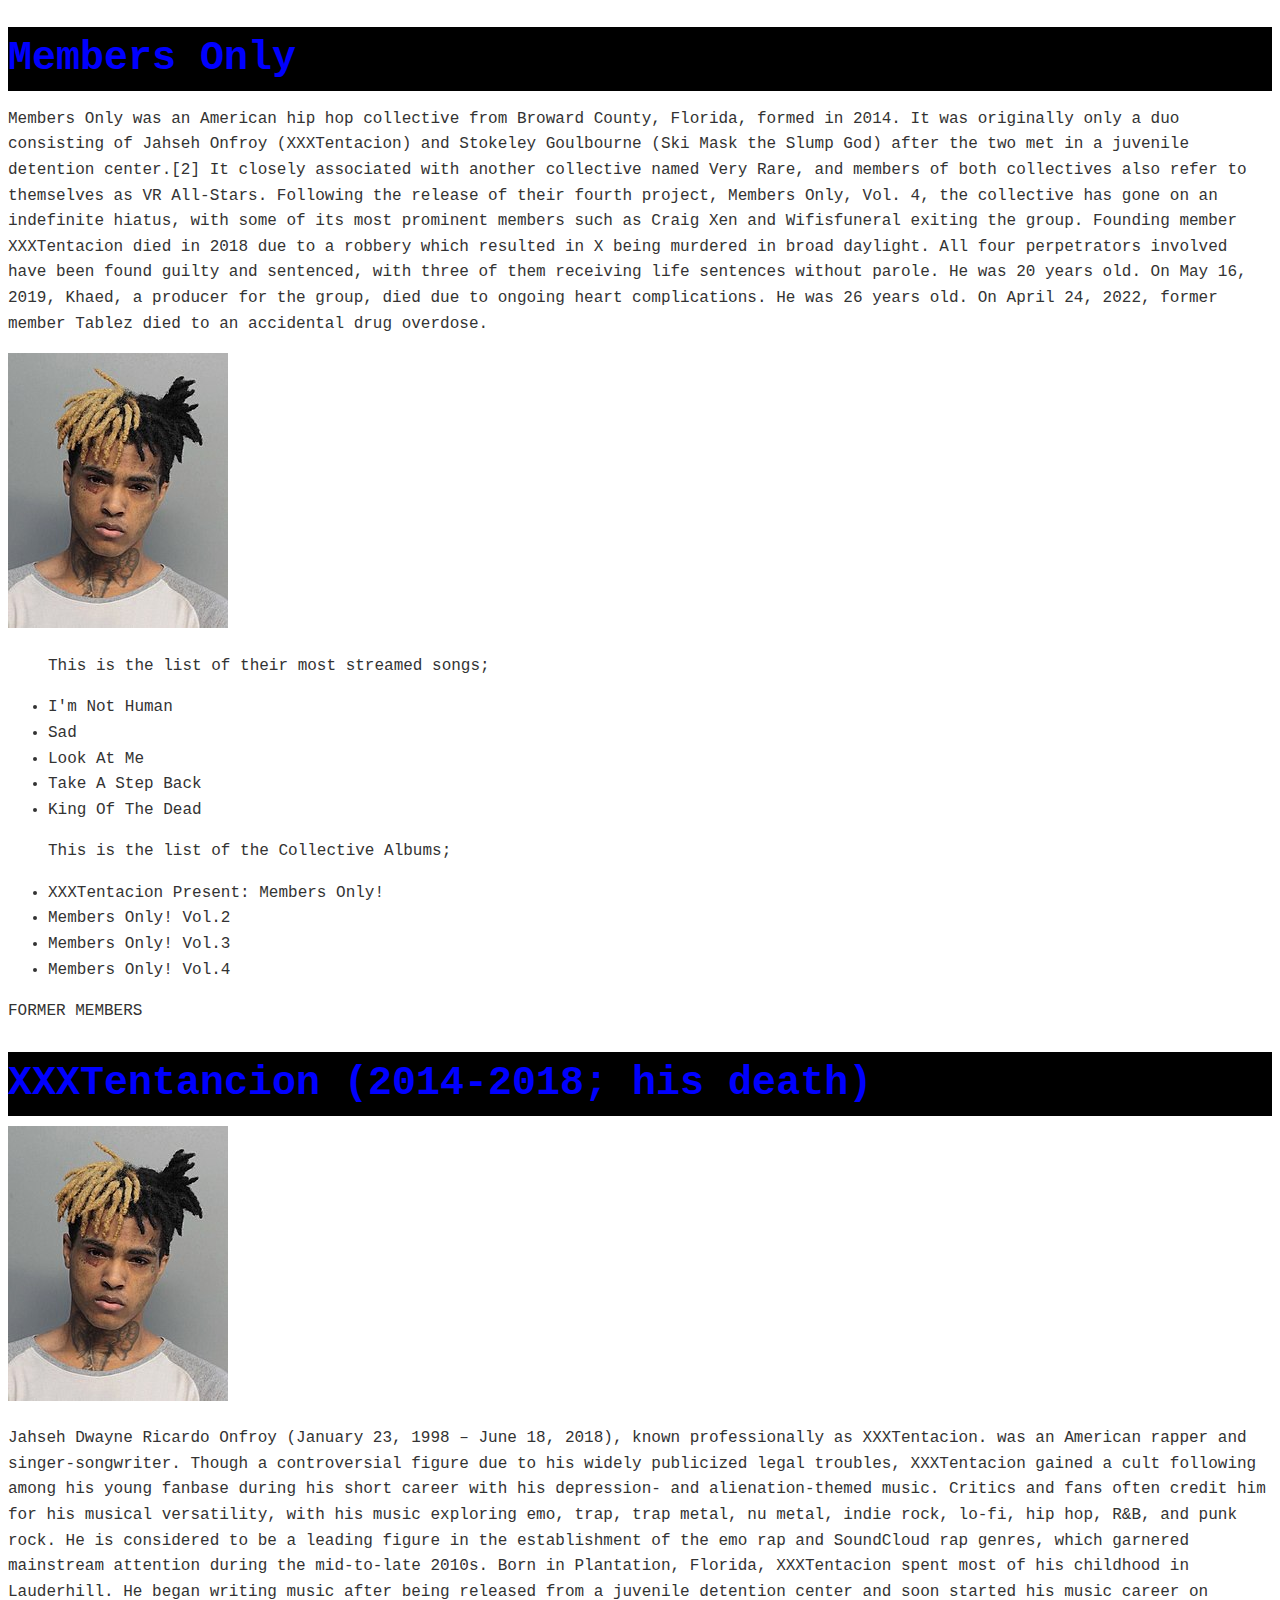
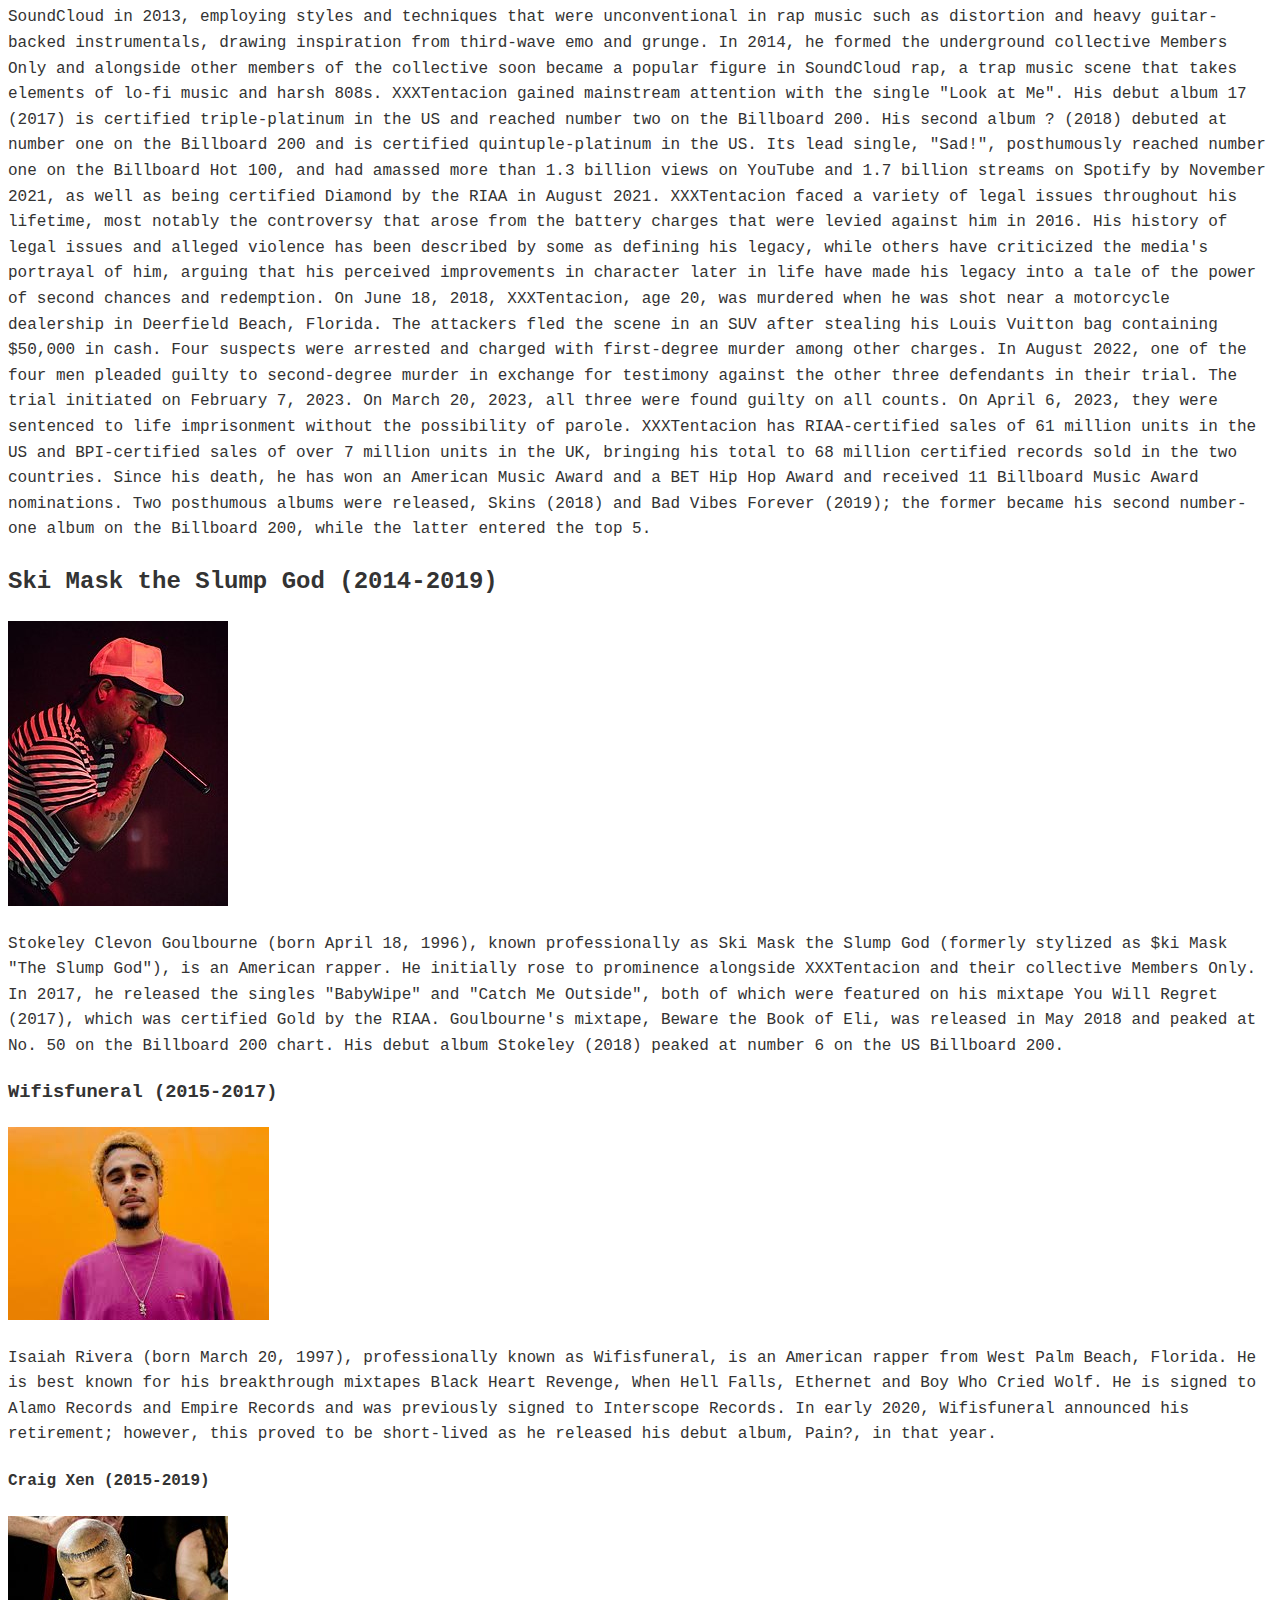
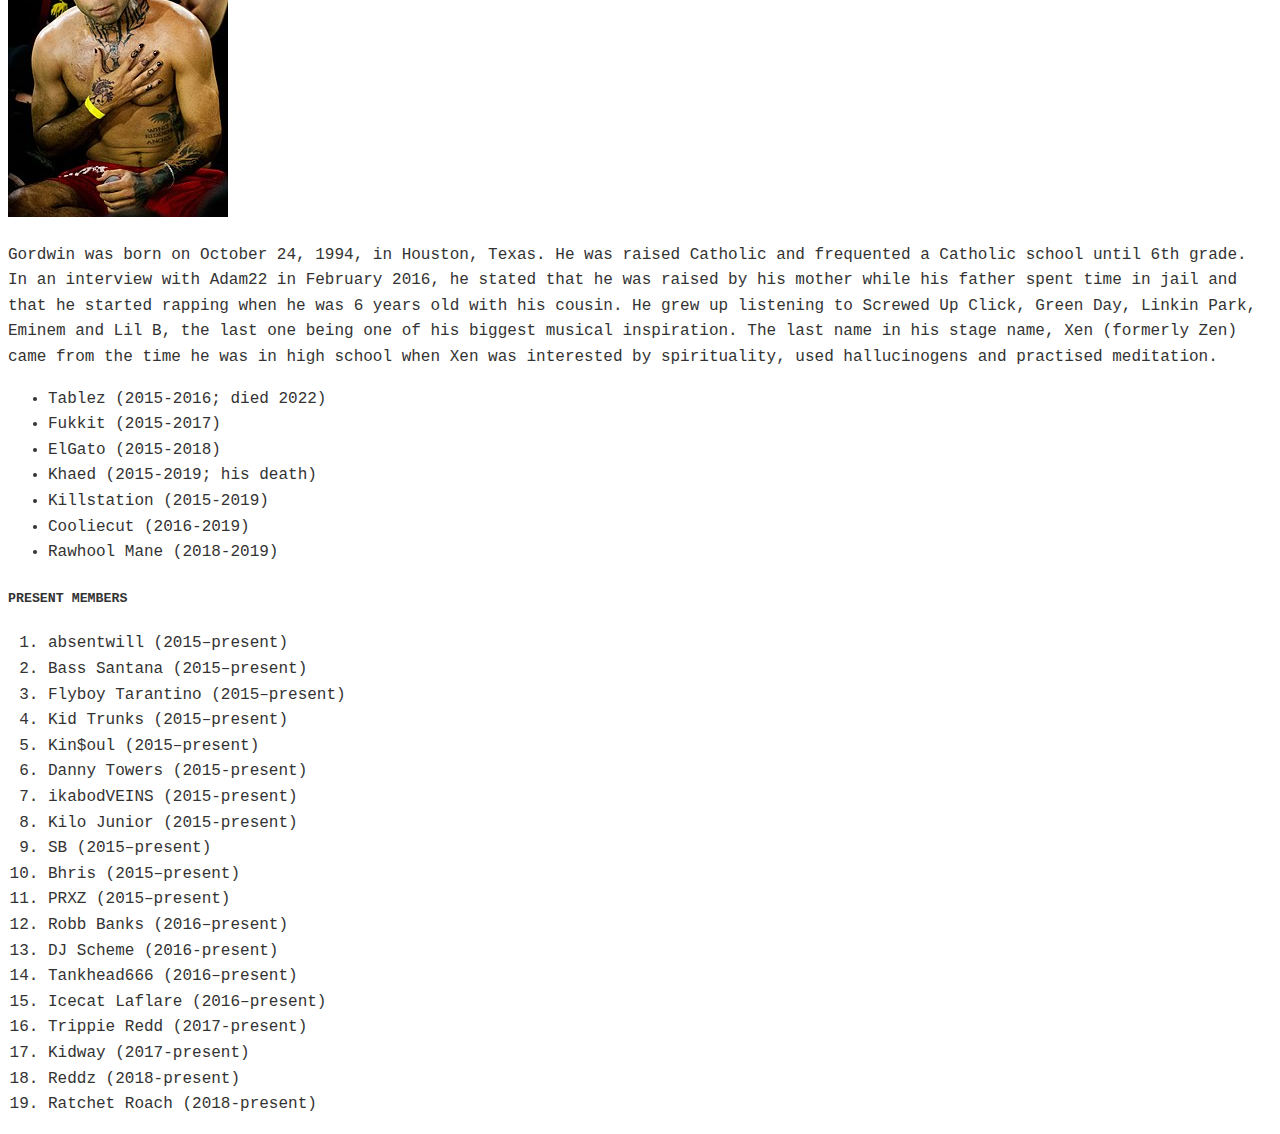
<file: index.html>
<!DOCTYPE html>
<html>
    <head>
        <link rel="stylesheet" href="index.css">
        <title>XXXTentacion Presents: MEMBERS ONLY!</title>
    </head>
    <body>
        <h1>Members Only</h1>
        <p>Members Only was an American hip hop collective from Broward County, Florida, formed in 2014. It was originally only a duo consisting of Jahseh Onfroy (XXXTentacion) and Stokeley Goulbourne (Ski Mask the Slump God) after the two met in a juvenile detention center.[2] It closely associated with another collective named Very Rare, and members of both collectives also refer to themselves as VR All-Stars. Following the release of their fourth project, Members Only, Vol. 4, the collective has gone on an indefinite hiatus, with some of its most prominent members such as Craig Xen and Wifisfuneral exiting the group.

            Founding member XXXTentacion died in 2018 due to a robbery which resulted in X being murdered in broad daylight. All four perpetrators involved have been found guilty and sentenced, with three of them receiving life sentences without parole. He was 20 years old.
            
            On May 16, 2019, Khaed, a producer for the group, died due to ongoing heart complications. He was 26 years old.
            
            On April 24, 2022, former member Tablez died to an accidental drug overdose.</p>
            <img src="XXXTentancion (2014-2018; his death).jpg" alt="XXXTentancion" style="width: auto; height: auto;">
        <ul>
            <p> This is the list of their most streamed songs;</p>
            <li>I'm Not Human</li>
            <li>Sad</li>
            <li>Look At Me</li>
            <li>Take A Step Back</li>
            <li>King Of The Dead</li>
            <p> This is the list of the Collective Albums;</p>
            <li>XXXTentacion Present: Members Only!</li>
            <li>Members Only! Vol.2</li>
            <li>Members Only! Vol.3</li>
            <li>Members Only! Vol.4</li>
        </ul>
            <h>FORMER MEMBERS</h>
        <h1>XXXTentancion (2014-2018; his death)</h1>
        <img src="XXXTentancion (2014-2018; his death).jpg" alt="XXXTentancion" style="width: auto; height: auto;">
        <p>Jahseh Dwayne Ricardo Onfroy (January 23, 1998 – June 18, 2018), known professionally as XXXTentacion. was an American rapper and singer-songwriter. Though a controversial figure due to his widely publicized legal troubles, XXXTentacion gained a cult following among his young fanbase during his short career with his depression- and alienation-themed music. Critics and fans often credit him for his musical versatility, with his music exploring emo, trap, trap metal, nu metal, indie rock, lo-fi, hip hop, R&B, and punk rock. He is considered to be a leading figure in the establishment of the emo rap and SoundCloud rap genres, which garnered mainstream attention during the mid-to-late 2010s.
            Born in Plantation, Florida, XXXTentacion spent most of his childhood in Lauderhill. He began writing music after being released from a juvenile detention center and soon started his music career on SoundCloud in 2013, employing styles and techniques that were unconventional in rap music such as distortion and heavy guitar-backed instrumentals, drawing inspiration from third-wave emo and grunge. In 2014, he formed the underground collective Members Only and alongside other members of the collective soon became a popular figure in SoundCloud rap, a trap music scene that takes elements of lo-fi music and harsh 808s. XXXTentacion gained mainstream attention with the single "Look at Me". His debut album 17 (2017) is certified triple-platinum in the US and reached number two on the Billboard 200. His second album ? (2018) debuted at number one on the Billboard 200 and is certified quintuple-platinum in the US. Its lead single, "Sad!", posthumously reached number one on the Billboard Hot 100, and had amassed more than 1.3 billion views on YouTube and 1.7 billion streams on Spotify by November 2021, as well as being certified Diamond by the RIAA in August 2021.
            XXXTentacion faced a variety of legal issues throughout his lifetime, most notably the controversy that arose from the battery charges that were levied against him in 2016. His history of legal issues and alleged violence has been described by some as defining his legacy, while others have criticized the media's portrayal of him, arguing that his perceived improvements in character later in life have made his legacy into a tale of the power of second chances and redemption.
            On June 18, 2018, XXXTentacion, age 20, was murdered when he was shot near a motorcycle dealership in Deerfield Beach, Florida. The attackers fled the scene in an SUV after stealing his Louis Vuitton bag containing $50,000 in cash. Four suspects were arrested and charged with first-degree murder among other charges. In August 2022, one of the four men pleaded guilty to second-degree murder in exchange for testimony against the other three defendants in their trial. The trial initiated on February 7, 2023. On March 20, 2023, all three were found guilty on all counts. On April 6, 2023, they were sentenced to life imprisonment without the possibility of parole.
            XXXTentacion has RIAA-certified sales of 61 million units in the US and BPI-certified sales of over 7 million units in the UK, bringing his total to 68 million certified records sold in the two countries. Since his death, he has won an American Music Award and a BET Hip Hop Award and received 11 Billboard Music Award nominations. Two posthumous albums were released, Skins (2018) and Bad Vibes Forever (2019); the former became his second number-one album on the Billboard 200, while the latter entered the top 5.
            </p>
            <h2>Ski Mask the Slump God (2014-2019)</h2>
        <img src="Ski Mask the Slump God (2014-2019).jpg" alt="Ski Mask the Slump God" style="width: auto; height: auto;">
        <p>Stokeley Clevon Goulbourne (born April 18, 1996), known professionally as Ski Mask the Slump God (formerly stylized as $ki Mask "The Slump God"), is an American rapper. He initially rose to prominence alongside XXXTentacion and their collective Members Only. In 2017, he released the singles "BabyWipe" and "Catch Me Outside", both of which were featured on his mixtape You Will Regret (2017), which was certified Gold by the RIAA.
            Goulbourne's mixtape, Beware the Book of Eli, was released in May 2018 and peaked at No. 50 on the Billboard 200 chart. His debut album Stokeley (2018) peaked at number 6 on the US Billboard 200.
            </p>
            <h3>Wifisfuneral (2015-2017)</h3>
            <img src="Wifisfuneral (2015-2017).jpeg" alt="Wifisfuneral" style="width: auto; height: auto;">
            <p>Isaiah Rivera (born March 20, 1997), professionally known as Wifisfuneral, is an American rapper from West Palm Beach, Florida. He is best known for his breakthrough mixtapes Black Heart Revenge, When Hell Falls, Ethernet and Boy Who Cried Wolf. He is signed to Alamo Records and Empire Records and was previously signed to Interscope Records. In early 2020, Wifisfuneral announced his retirement; however, this proved to be short-lived as he released his debut album, Pain?, in that year.</p>
            <h4>Craig Xen (2015-2019)</h4>
            <img src="Craig Xen (2015-2019).jpg" alt="Craig Xen" style="width: auto; height: auto;">
            <p>Gordwin was born on October 24, 1994, in Houston, Texas. He was raised Catholic and frequented a Catholic school until 6th grade. In an interview with Adam22 in February 2016, he stated that he was raised by his mother while his father spent time in jail and that he started rapping when he was 6 years old with his cousin. He grew up listening to Screwed Up Click, Green Day, Linkin Park, Eminem and Lil B, the last one being one of his biggest musical inspiration. The last name in his stage name, Xen (formerly Zen) came from the time he was in high school when Xen was interested by spirituality, used hallucinogens and practised meditation.</p>
            <ul>
                <li>Tablez (2015-2016; died 2022)</li>
                <li>Fukkit (2015-2017)</li>
                <li>ElGato (2015-2018)</li>
                <li>Khaed (2015-2019; his death)</li>
                <li>Killstation (2015-2019)</li>
                <li>Cooliecut (2016-2019)</li>
                <li>Rawhool Mane (2018-2019)</li>
            </ul>
                <h5>PRESENT MEMBERS</h5>
                <ol>
                    <li>absentwill (2015–present)</li>
                        <li>Bass Santana (2015–present)</li>
                        <li>Flyboy Tarantino (2015–present)</li>
                        <li>Kid Trunks (2015–present)</li>
                        <li>Kin$oul (2015–present)</li>
                        <li>Danny Towers (2015-present)</li>
                        <li>ikabodVEINS (2015-present)</li>
                        <li>Kilo Junior (2015-present)</li>
                        <li>SB (2015–present)</li>
                        <li>Bhris (2015–present)</li>
                        <li>PRXZ (2015–present)</li>
                        <li>Robb Banks (2016–present)</li>
                        <li>DJ Scheme (2016-present)</li>
                        <li>Tankhead666 (2016–present)</li>
                        <li>Icecat Laflare (2016–present)</li>
                        <li>Trippie Redd (2017-present)</li>
                        <li>Kidway (2017-present)</li>
                        <li>Reddz (2018-present)</li>
                        <li>Ratchet Roach (2018-present)</li>
                </ol>
    </body>

</html>
</file>
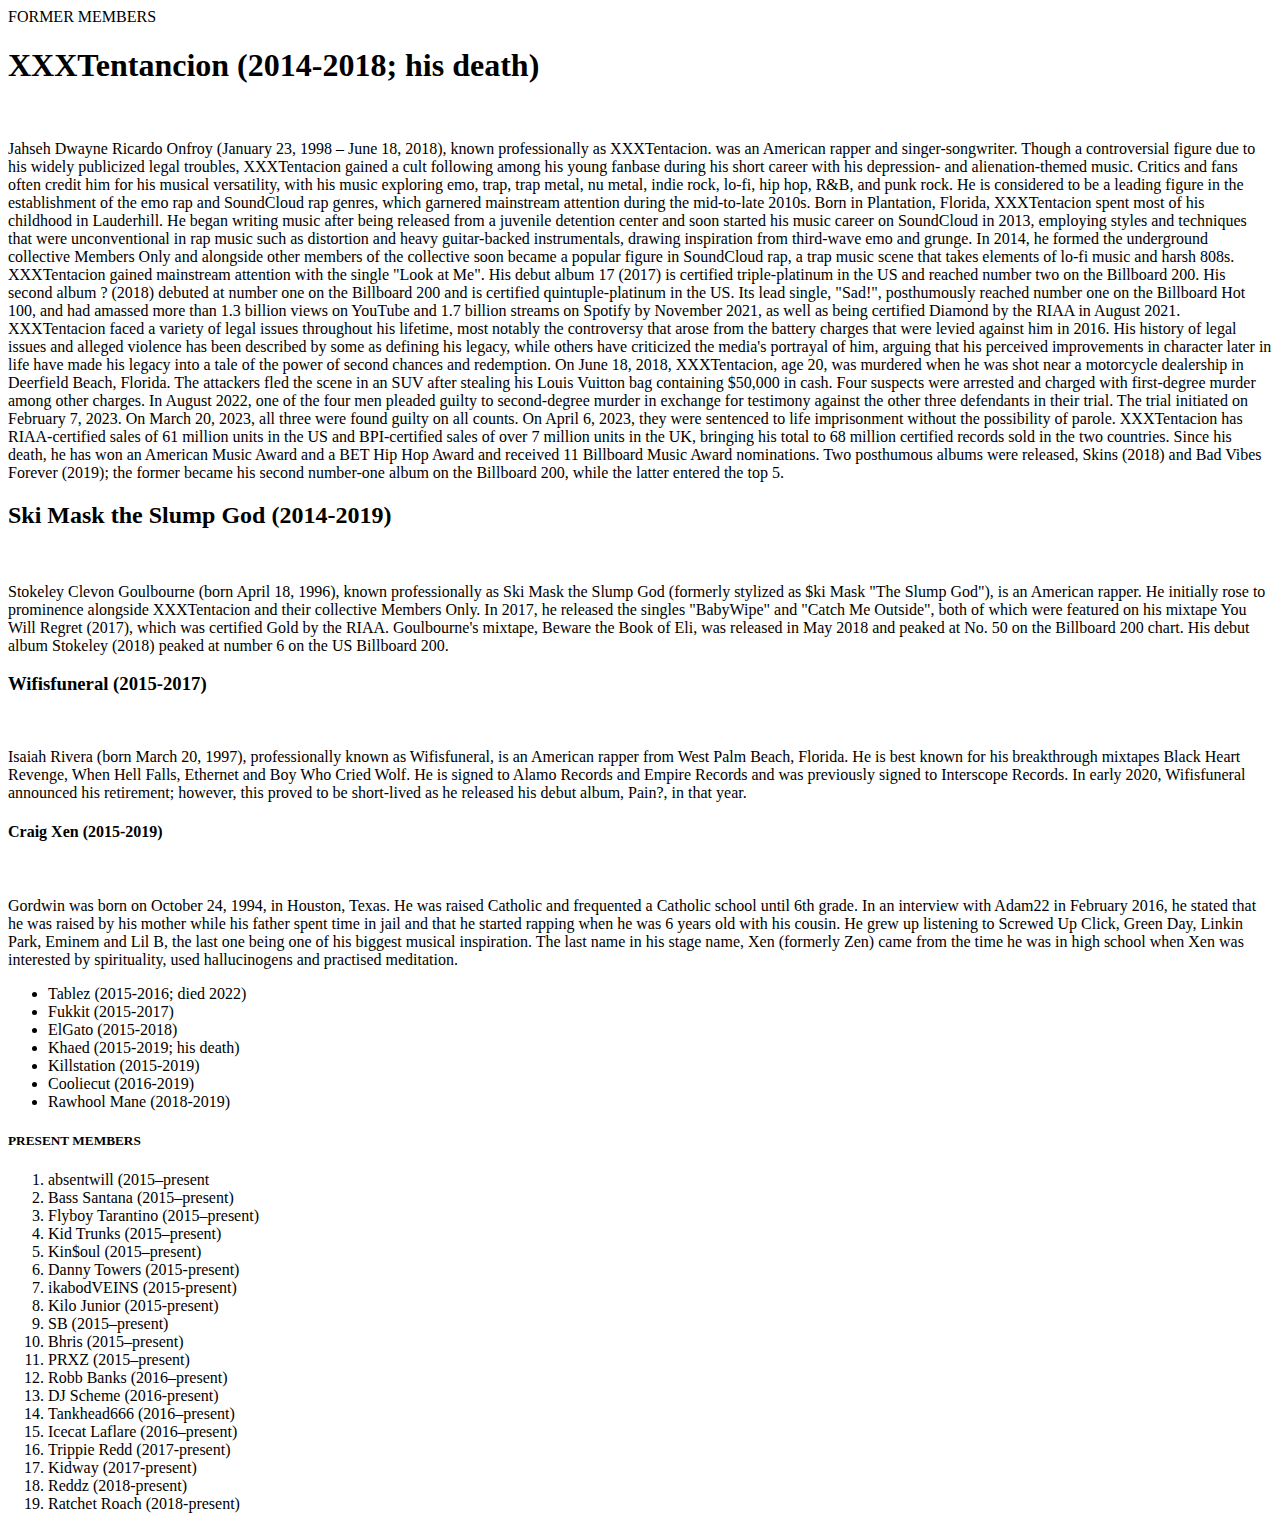
<file: Discography.html>
<!DOCTYPE html>
<html>
    <head>
        <title>ABOUT</title>
    </head>
    <body>
        <h>FORMER MEMBERS</h>
        <h1>XXXTentancion (2014-2018; his death)</h1>
        <img scr="XXXTentancion (2014-2018; his death).jpg">
        <p>Jahseh Dwayne Ricardo Onfroy (January 23, 1998 – June 18, 2018), known professionally as XXXTentacion. was an American rapper and singer-songwriter. Though a controversial figure due to his widely publicized legal troubles, XXXTentacion gained a cult following among his young fanbase during his short career with his depression- and alienation-themed music. Critics and fans often credit him for his musical versatility, with his music exploring emo, trap, trap metal, nu metal, indie rock, lo-fi, hip hop, R&B, and punk rock. He is considered to be a leading figure in the establishment of the emo rap and SoundCloud rap genres, which garnered mainstream attention during the mid-to-late 2010s.
            Born in Plantation, Florida, XXXTentacion spent most of his childhood in Lauderhill. He began writing music after being released from a juvenile detention center and soon started his music career on SoundCloud in 2013, employing styles and techniques that were unconventional in rap music such as distortion and heavy guitar-backed instrumentals, drawing inspiration from third-wave emo and grunge. In 2014, he formed the underground collective Members Only and alongside other members of the collective soon became a popular figure in SoundCloud rap, a trap music scene that takes elements of lo-fi music and harsh 808s. XXXTentacion gained mainstream attention with the single "Look at Me". His debut album 17 (2017) is certified triple-platinum in the US and reached number two on the Billboard 200. His second album ? (2018) debuted at number one on the Billboard 200 and is certified quintuple-platinum in the US. Its lead single, "Sad!", posthumously reached number one on the Billboard Hot 100, and had amassed more than 1.3 billion views on YouTube and 1.7 billion streams on Spotify by November 2021, as well as being certified Diamond by the RIAA in August 2021.
            XXXTentacion faced a variety of legal issues throughout his lifetime, most notably the controversy that arose from the battery charges that were levied against him in 2016. His history of legal issues and alleged violence has been described by some as defining his legacy, while others have criticized the media's portrayal of him, arguing that his perceived improvements in character later in life have made his legacy into a tale of the power of second chances and redemption.
            On June 18, 2018, XXXTentacion, age 20, was murdered when he was shot near a motorcycle dealership in Deerfield Beach, Florida. The attackers fled the scene in an SUV after stealing his Louis Vuitton bag containing $50,000 in cash. Four suspects were arrested and charged with first-degree murder among other charges. In August 2022, one of the four men pleaded guilty to second-degree murder in exchange for testimony against the other three defendants in their trial. The trial initiated on February 7, 2023. On March 20, 2023, all three were found guilty on all counts. On April 6, 2023, they were sentenced to life imprisonment without the possibility of parole.
            XXXTentacion has RIAA-certified sales of 61 million units in the US and BPI-certified sales of over 7 million units in the UK, bringing his total to 68 million certified records sold in the two countries. Since his death, he has won an American Music Award and a BET Hip Hop Award and received 11 Billboard Music Award nominations. Two posthumous albums were released, Skins (2018) and Bad Vibes Forever (2019); the former became his second number-one album on the Billboard 200, while the latter entered the top 5.
            </p>
            <h2>Ski Mask the Slump God (2014-2019)</h2>
        <img scr="Ski Mask the Slump God (2014-2019).jpg">
        <p>Stokeley Clevon Goulbourne (born April 18, 1996), known professionally as Ski Mask the Slump God (formerly stylized as $ki Mask "The Slump God"), is an American rapper. He initially rose to prominence alongside XXXTentacion and their collective Members Only. In 2017, he released the singles "BabyWipe" and "Catch Me Outside", both of which were featured on his mixtape You Will Regret (2017), which was certified Gold by the RIAA.
            Goulbourne's mixtape, Beware the Book of Eli, was released in May 2018 and peaked at No. 50 on the Billboard 200 chart. His debut album Stokeley (2018) peaked at number 6 on the US Billboard 200.
            </p>
            <h3>Wifisfuneral (2015-2017)</h3>
            <img scr="Wifisfuneral (2015-2017).jpeg">
            <p>Isaiah Rivera (born March 20, 1997), professionally known as Wifisfuneral, is an American rapper from West Palm Beach, Florida. He is best known for his breakthrough mixtapes Black Heart Revenge, When Hell Falls, Ethernet and Boy Who Cried Wolf. He is signed to Alamo Records and Empire Records and was previously signed to Interscope Records. In early 2020, Wifisfuneral announced his retirement; however, this proved to be short-lived as he released his debut album, Pain?, in that year.</p>
            <h4>Craig Xen (2015-2019)</h4>
            <img scr="Craig Xen (2015-2019).jpg">
            <p>Gordwin was born on October 24, 1994, in Houston, Texas. He was raised Catholic and frequented a Catholic school until 6th grade. In an interview with Adam22 in February 2016, he stated that he was raised by his mother while his father spent time in jail and that he started rapping when he was 6 years old with his cousin. He grew up listening to Screwed Up Click, Green Day, Linkin Park, Eminem and Lil B, the last one being one of his biggest musical inspiration. The last name in his stage name, Xen (formerly Zen) came from the time he was in high school when Xen was interested by spirituality, used hallucinogens and practised meditation.</p>
            <ul>
                <li>Tablez (2015-2016; died 2022)</li>
                <li>Fukkit (2015-2017)</li>
                <li>ElGato (2015-2018)</li>
                <li>Khaed (2015-2019; his death)</li>
                <li>Killstation (2015-2019)</li>
                <li>Cooliecut (2016-2019)</li>
                <li>Rawhool Mane (2018-2019)</li>
            </ul>
                <h5>PRESENT MEMBERS</h5>
                <ol>
                    <li>absentwill (2015–present</li>
                        <li>Bass Santana (2015–present)</li>
                        <li>Flyboy Tarantino (2015–present)</li>
                        <li>Kid Trunks (2015–present)</li>
                        <li>Kin$oul (2015–present)</li>
                        <li>Danny Towers (2015-present)</li>
                        <li>ikabodVEINS (2015-present)</li>
                        <li>Kilo Junior (2015-present)</li>
                        <li>SB (2015–present)</li>
                        <li>Bhris (2015–present)</li>
                        <li>PRXZ (2015–present)</li>
                        <li>Robb Banks (2016–present)</li>
                        <li>DJ Scheme (2016-present)</li>
                        <li>Tankhead666 (2016–present)</li>
                        <li>Icecat Laflare (2016–present)</li>
                        <li>Trippie Redd (2017-present)</li>
                        <li>Kidway (2017-present)</li>
                        <li>Reddz (2018-present)</li>
                        <li>Ratchet Roach (2018-present)</li>
                </ol>


    </body>
</file>
<file: index.css>
h1{
    font-size: 40px;
    color: blue;
    background-color: black;
    margin-bottom: 10px;
}

body{
    font-family: 'Courier New', Courier, monospace;
    line-height: 1.6;
    color: #333;
}

/*Header styles*/
header{
    background-color: #f7f7f7;
    padding: 20px;
    text-align: center;
}

nav{
    list-style: none;
    display: flex;
    justify-content: center;
    padding: 10px;
}

nav li{
    margin: 0 10px;
}

nav a{
    color: #fff;
    text-decoration: none;
    padding: 5px 10px;
}

.container{
    max-width: 1200px;
    margin: 0 auto;
    padding: 20px;
}

section{
    margin-bottom: 40px;
}

section h2{
    font-size: 1.5rem;
    margin-bottom: 10px;
}

section p{
    font-family: 'Franklin Gothic Medium', 'Arial Narrow', Arial, sans-serif;
    font-size: 1rem;
    background-color: aquamarine;
}

.portfolio-item{
    display: grid;
    grid-template-columns: 1fr;
    gap: 20px;
    margin-bottom: 30px;
}

.portfolio-item img{
    max-width: 100%;
    height: auto;
    border: 1px solid #ddd;
}

footer{
    background-color: #333;
    color: #fff;
    text-align: center;
    padding: 20px;
}
</file>
